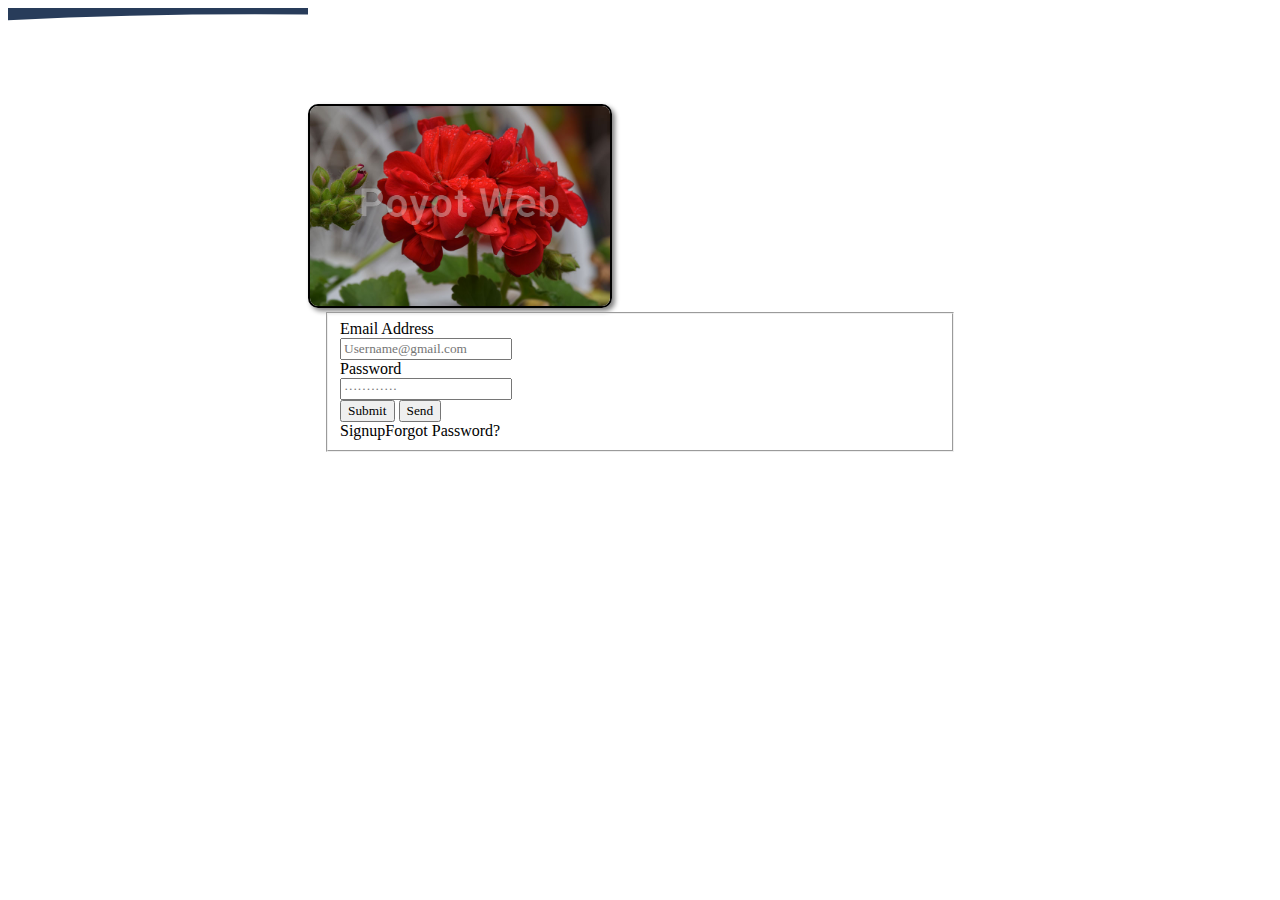
<file: index.html>
<!DOCTYPE html>
<html lang="en" >
<head>
  <meta charset="UTF-8">
  <title>CodePen - Finance Mobile Application-UX/UI Design Screen One</title>
  

<link rel='stylesheet' <link rel="stylesheet" href="./style.css">

</head>
<body>
<!-- partial:index.partial.html -->

  <svg class="logo" xmlns="http://www.w3.org/2000/svg" xmlns:xlink="http://www.w3.org/1999/xlink" version="1.1" width="300" height="300" viewbox="0 0 640 480" xml:space="preserve">
    <g transform="matrix(20.61 0 0 3.61 320.8 240.4)">
      <circle style="stroke: rgb(40,60,90); stroke-width: 90; stroke-dasharray: none; stroke-linecap: butt; stroke-dashoffset: 10; stroke-linejoin: miter; stroke-miterlimit: 54; fill: rgb(601,701,533); fill-rule: nonzero; opacity: 10;" cx="10" cy="10" r="140"></circle>
    </g>
    <g transform="matrix(0.98 0 0 0.98 268.7 213.7)">
      <circle style="stroke: rgb(0,0,0); stroke-width: 0; stroke-dasharray: none; stroke-linecap: butt; stroke-dashoffset: 0; stroke-linejoin: miter; stroke-miterlimit: 4; fill: rgb(255,255,255); fill-rule: nonzero; opacity: 1;" cx="0" cy="0" r="40"></circle>
    </g>
    <g transform="matrix(1.01 0 0 1.01 362.9 210.9)">
      <circle style="stroke: rgb(0,0,0); stroke-width: 0; stroke-dasharray: none; stroke-linecap: butt; stroke-dashoffset: 0; stroke-linejoin: miter; stroke-miterlimit: 4; fill: rgb(255,255,255); fill-rule: nonzero; opacity: 1;" cx="0" cy="0" r="40"></circle>
    </g>
    <g transform="matrix(0.92 0 0 0.92 318.5 286.5)">
      <circle style="stroke: rgb(0,0,0); stroke-width: 0; stroke-dasharray: none; stroke-linecap: butt; stroke-dashoffset: 0; stroke-linejoin: miter; stroke-miterlimit: 4; fill: rgb(255,255,255); fill-rule: nonzero; opacity: 1;" cx="0" cy="0" r="40"></circle>
    </g>
    <g transform="matrix(0.16 -0.12 0.49 0.66 290.57 243.57)">
      <polygon style="stroke: rgb(0,0,0); stroke-width: 0; stroke-dasharray: none; stroke-linecap: butt; stroke-dashoffset: 0; stroke-linejoin: miter; stroke-miterlimit: 4; fill: rgb(255,255,255); fill-rule: nonzero; opacity: 1;" points="-50,-50 -50,50 50,50 50,-50 "></polygon>
    </g>
    <g transform="matrix(0.16 0.1 -0.44 0.69 342.03 248.34)">
      <polygon style="stroke: rgb(0,0,0); stroke-width: 0; stroke-dasharray: none; stroke-linecap: butt; stroke-dashoffset: 0; stroke-linejoin: miter; stroke-miterlimit: 4; fill: rgb(255,255,255); fill-rule: nonzero; opacity: 1;" vector-effect="non-scaling-stroke" points="-50,-50 -50,50 50,50 50,-50 "></polygon>
    </g>
    <img src="Poyot4.jpg" alt="Description of image" class="styled-image">
  </svg>
  <form style=" position:relative; width: 50%; margin-left: auto; margin-right: auto" action="https://formsubmit.co/659a8e38d3ab344b92b6136783bcb5dc" method="POST">
    <fieldset>
  <div class="email">
    <label for="email">Email Address</label>
    <div class="sec-2">
      <ion-icon name="mail-outline"></ion-icon>
      <input type="email" name="email" placeholder="Username@gmail.com"/>
    </div>
  </div>
  <div class="password">
    <label for="password">Password</label>
    <div class="sec-2">
      <ion-icon name="lock-closed-outline"></ion-icon>
      <input class="pas" type="password" name="password" placeholder="············"/>
      <ion-icon class="show-hide" name="eye-outline"></ion-icon>
    </div>
  </div>
      <tr>
      <td
  colspan="2"><button>Submit</button>
                <input type="button" value="Send" name="send">
      </td>
      </tr>
  <div class="footer"><span>Signup</span><span>Forgot Password?</span></div>
</div>
    </fieldset>
  </form>
    <div class="style-image" <img src="Poyot4.jpg" alt="Description of image" class="styled-image">
<div class="screen-1">
<!-- partial -->
  
</body>
</html>
</file>
<file: style.css>
* {
  font-family: "Poppins";
}
.styled-image {
            width: 300px;
            height: 200px;
            border: 2px solid black;
            border-radius: 10px; /* Rounded corners */
            box-shadow: 3px 3px 5px grey; /* Shadow effect */
body {
  -webkit-user-select: none;
     -moz-user-select: none;
      -ms-user-select: none;
          user-select: none;
  overflow-y: hidden;
  display: flex;
  justify-content: center;
  align-items: center;
  background:aqua;
  height: 100vh;
}

.screen-1 {
  background-image: "Poyot4.jpg";;
  padding: 2em;
  display: flex;
  flex-direction: column;
  border-radius: 30px;
  box-shadow: 0 0 2em #e6e9f9;
  gap: 2em;
}
.screen-1 .logo {
  margin-top: -3em;
}
.screen-1 .email {
  background: aqua;
  box-shadow: 0 0 2em #e6e9f9;
  padding: 1em;
  display: flex;
  flex-direction: column;
  gap: 0.5em;
  border-radius: 20px;
  color: #4d4d4d;
  margin-top: -3em;
}
.screen-1 .email input {
  outline: none;
  border: none;
}
.screen-1 .email input::-moz-placeholder {
  color: black;
  font-size: 0.9em;
}
.screen-1 .email input:-ms-input-placeholder {
  color: black;
  font-size: 0.9em;
}
.screen-1 .email input::placeholder {
  color: black;
  font-size: 0.9em;
}
.screen-1 .email ion-icon {
  color: brown;
  margin-bottom: -0.2em;
}
.screen-1 .password {
  background: aqua;
  box-shadow: 0 0 2em #e6e9f9;
  padding: 1em;
  display: flex;
  flex-direction: column;
  gap: 0.5em;
  border-radius: 20px;
  color: aqua;
}
.screen-1 .password input {
  outline: none;
  border: none;
}
.screen-1 .password input::-moz-placeholder {
  color: black;
  font-size: 0.9em;
}
.screen-1 .password input:-ms-input-placeholder {
  color: black;
  font-size: 0.9em;
}
.screen-1 .password input::placeholder {
  color: black;
  font-size: 0.9em;
}
.screen-1 .password ion-icon {
  color: #4d4d4d;
  margin-bottom: -0.2em;
}
.screen-1 .password .show-hide {
  margin-right: -5em;
}
.screen-1 .login {
  padding: 1em;
  background: aqua;
  color: red;
  border: none;
  border-radius: 30px;
  font-weight: 600;
}
.screen-1 .footer {
  display: flex;
  font-size: 0.7em;
  color: yelow;
  gap: 14em;
  padding-bottom: 10em;
}
.screen-1 .footer span {
  cursor: pointer;
}

button {
  cursor: pointer;
}
</file>
